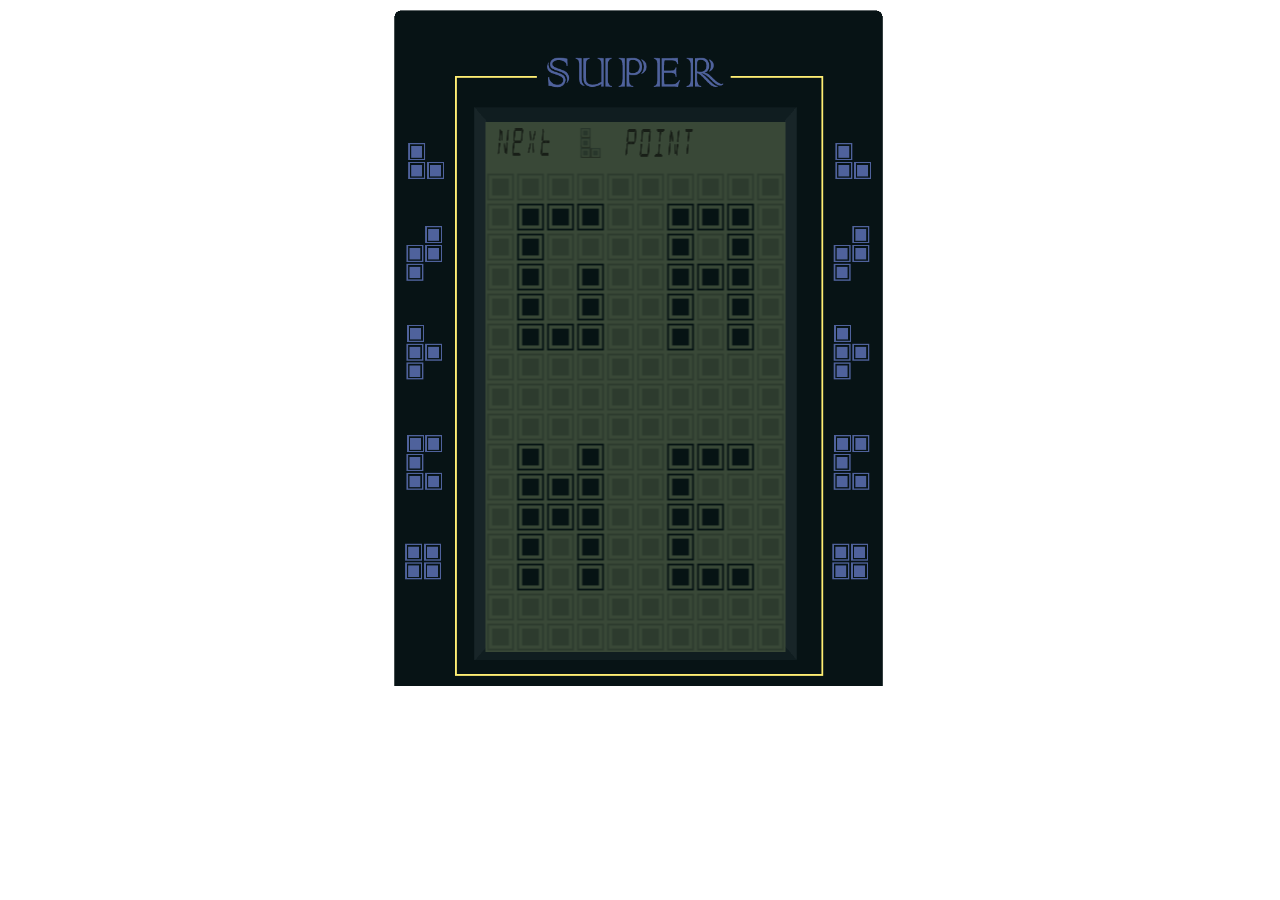
<file: example/index.html>
<!DOCTYPE html>
<html>
<head>
    <title>Tetris HTML5</title>
    <link rel="stylesheet" href="../minigameApp/style/style.css">
</head>

<body id="body">

<script src="scripts/Linha.js"></script>
<script src="scripts/Quadrado.js"></script>
<script src="scripts/Ele.js"></script>

<script src="scripts/ClassMainMiniGame.js"></script>
<script src="scripts/ClassMainTetris.js"></script>

<div id="minigame" size="medium">
    <canvas id="canvas" > </canvas>
</div>


<div style="display:none; width: 100%">
    <h2>
        Tetris Game
    </h2>

    <h3>
        This is a remake version game tetris of minigames. This game was developmented with HTML5.
        <br>
        Author: Luis Gustavo Araujo
    </h3>

    <h4>
        ----------- Instructions -------------
    </h4>


    * Press <b>S</b> for rotate tetris
    <br>
    * Use <b>down</b>, <b>left</b> or <b>right</b> for move tetris
    <br>
    * For NEW GAME press <b>N</b>.

</div>
</body>
</html>
</file>
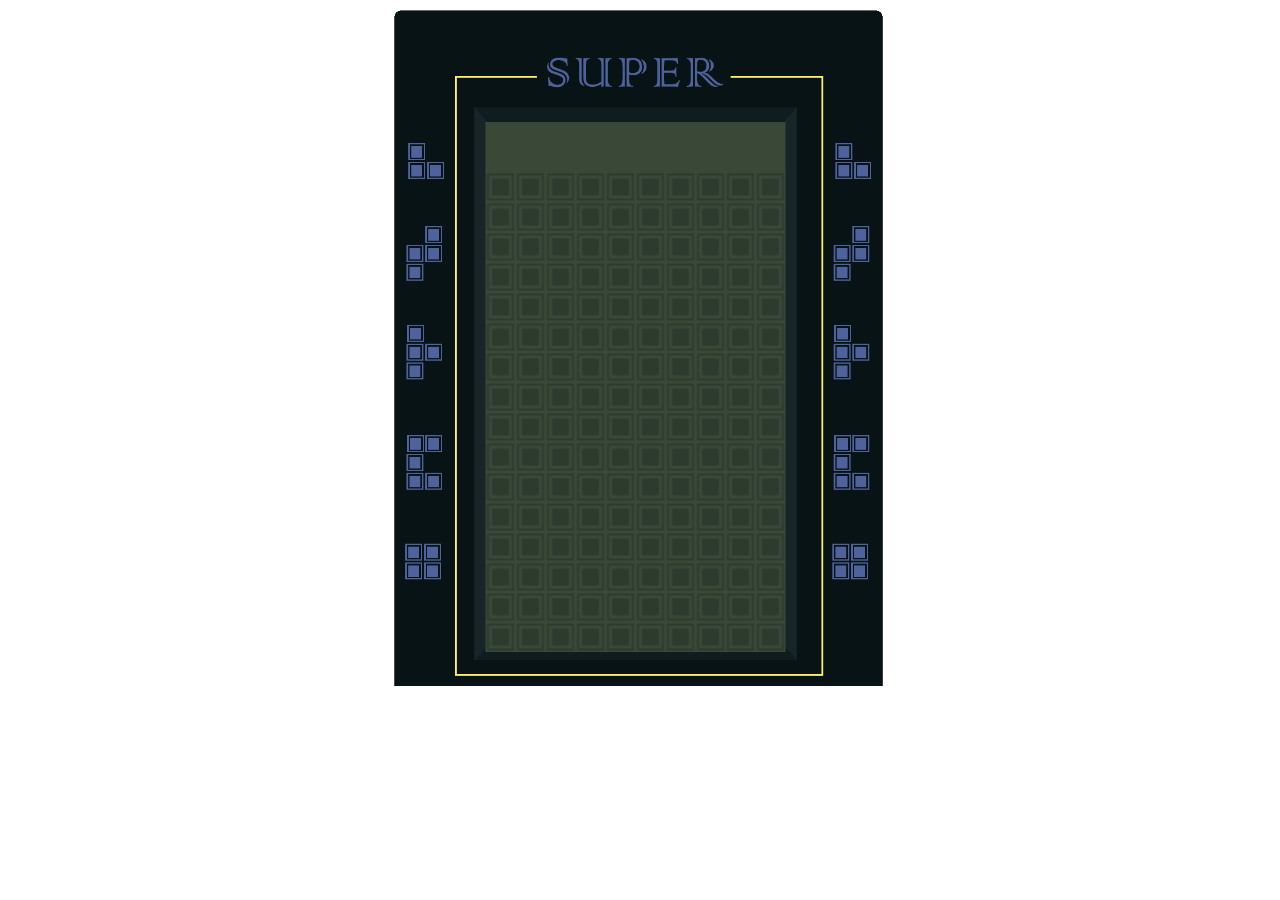
<file: minigameApp/index.html>
<!DOCTYPE html>
<html>
<head>
    <title>Tetris HTML5</title>
    <link rel="stylesheet" href="style/style.css">
</head>

<body id="body">
<script src="scripts/ClassMainMiniGame.js"></script>


<div id="minigame" size="medium">
    <canvas id="canvas" > </canvas>
</div>


</body>
</html>
</file>
<file: minigameApp/style/style.css>
#canvas{
  position: relative;
}

#minigame{
    background-image: url(../img/capa.png);
    background-repeat: no-repeat;
    background-size: 100%;

    left: 50%;
    position: absolute;
    transform: translateX(-50%);
}


#conteiner{
    position: relative;
    width: 100%;
}
</file>
